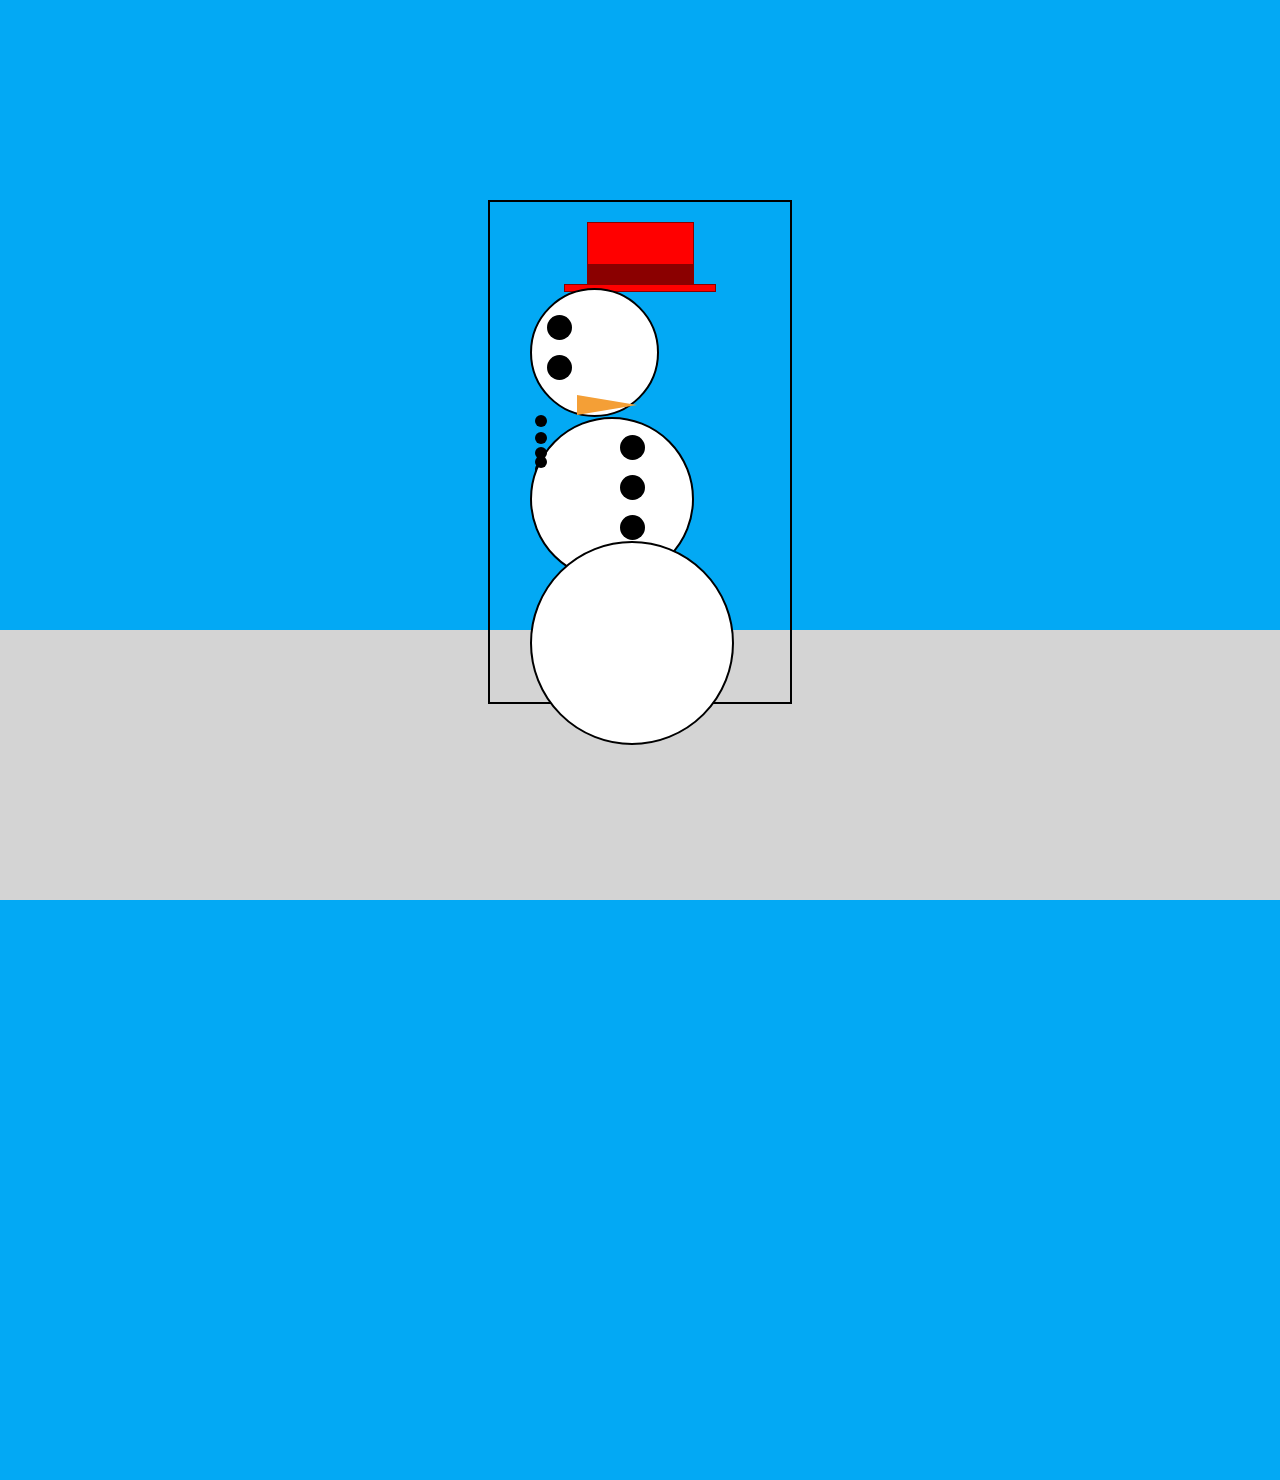
<file: basic-html/index.html>
<!doctype html>

<html lang="en">
<head>
  <meta charset="utf-8">

  <title>Template HTML file</title>

  <link rel="stylesheet" href="css/styles.css?v=1.0">

</head>
<body>
	<div class='container'>
		<div class='snowperson-holder'>
			<div class= "hat">
				<div></div>
				<div></div>
			</div>
			<ul class= "body">
				<li class= "head">
					<div class= "eyes">
					<div></div>
					<div></div>
					</div>
					<div class="nose"></div>
					<div class= "mouth">
					<div></div>
					<div></div>
					<div></div>
					<div></div>
					<div></div>
					</div>
				</li>
				<li class= "stomach">
				<div class= "arm left">
				</div>
				<ul class= "buttons">
					<li></li>
					<li></li>
					<li></li>
				</ul>
				<div class= "arm right">
				</div>
				</li>
				<li></li>
			</ul>
		</div>
	</div>
	<div class='ground'>
	</div>
</body>
</html>
</file>
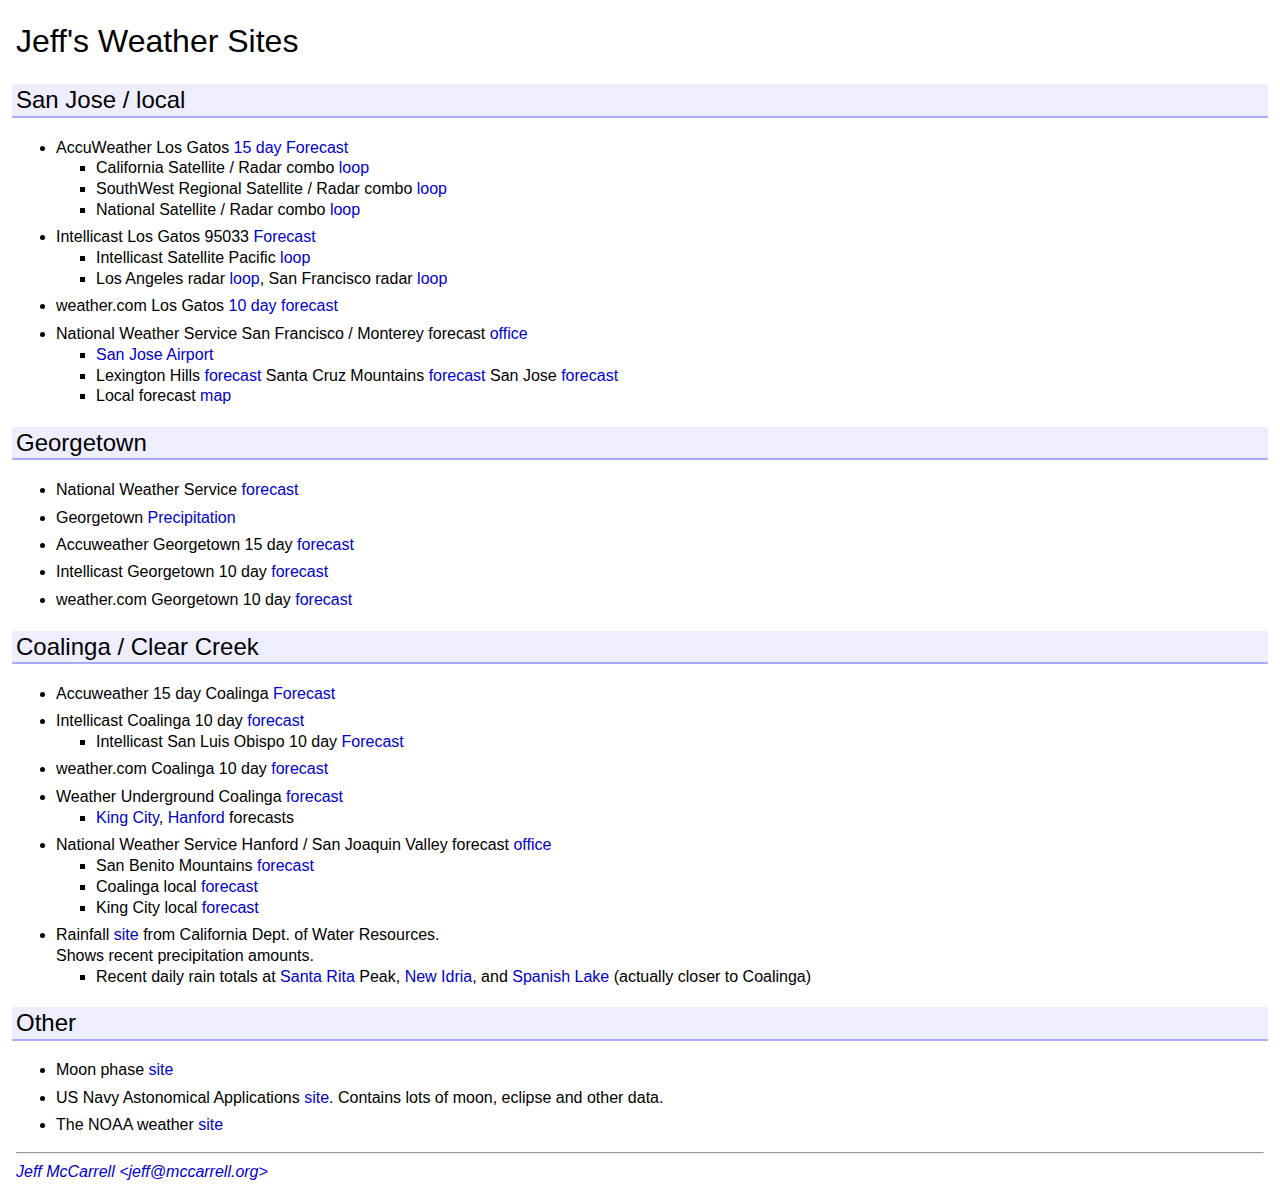
<file: weather/swiss-weather.html>
<!DOCTYPE html PUBLIC "-//W3C//DTD XHTML 1.0 Strict//EN"
    "http://www.w3.org/TR/xhtml1/DTD/xhtml1-strict.dtd">

<html xmlns="http://www.w3.org/1999/xhtml">
<head>
  <meta content=
  "HTML Tidy for Mac OS X (vers 31 October 2006 - Apple Inc. build 15.3), see www.w3.org"
  name="generator" />
  <link href="swiss.css" rel="stylesheet" type="text/css" />

  <title>Jeffs' Weather Sites</title>
</head>

<body>
  <h1>Jeff's Weather Sites</h1>

  <h2>San Jose / local</h2>

  <ul>
    <li>AccuWeather Los Gatos <a href=
    "http://wwwa.accuweather.com/forecast-15day.asp?partner=accuweather&amp;traveler=1&amp;zipcode=95033&amp;metric=0">
      15 day Forecast</a>

      <ul>
        <li>California Satellite / Radar combo <a href=
        "http://wwwa.accuweather.com/maps-satellite.asp?partner=accuweather&amp;traveler=1&amp;site=cac&amp;type=rs&amp;anim=1&amp;large=1">
        loop</a></li>

        <li>SouthWest Regional Satellite / Radar combo <a href=
        "http://wwwa.accuweather.com/maps-satellite.asp?partner=accuweather&amp;traveler=1&amp;site=sw&amp;type=rs&amp;anim=1&amp;large=1">
        loop</a></li>

        <li>National Satellite / Radar combo <a href=
        "http://wwwa.accuweather.com/maps-satellite.asp?partner=accuweather&amp;traveler=1&amp;site=un&amp;type=rs&amp;anim=1&amp;large=1">
        loop</a></li>
      </ul>
    </li>

    <li>Intellicast Los Gatos 95033 <a href=
    "http://www.intellicast.com/IcastPage/LoadPage.aspx?seg=LocalWeather&amp;loc=uscact15010&amp;product=Forecast&amp;prodgrp=Forecasts&amp;prodnav=none">
      Forecast</a>

      <ul>
        <li>Intellicast Satellite Pacific <a href=
        "http://www.intellicast.com/IcastPage/LoadPage.aspx?loc=usa&amp;seg=StormCenter&amp;prodgrp=SatelliteImagery&amp;product=PacificLoop&amp;prodnav=none">
        loop</a></li>

        <li>Los Angeles radar <a href=
        "http://www.intellicast.com/IcastPage/LoadPage.aspx?seg=StormCenter&amp;loc=klax&amp;product=RadarLoop&amp;prodgrp=RadarImagery&amp;prodnav=none">
        loop</a>, San Francisco radar <a href=
        "http://www.intellicast.com/IcastPage/LoadPage.aspx?seg=StormCenter&amp;loc=ksfo&amp;product=RadarLoop&amp;prodgrp=RadarImagery&amp;prodnav=none">
        loop</a></li>
      </ul>
    </li>

    <li>weather.com Los Gatos <a href=
    "http://www.weather.com/weather/tenday/95033?from=36hr_fcst10DayLink_undeclared">10 day
    forecast</a></li>

    <li>National Weather Service San Francisco / Monterey forecast <a href=
    "http://www.wrh.noaa.gov/mtr/">office</a>

      <ul>
        <li><a href="http://www.wrh.noaa.gov/mesowest/getobext.php?wfo=mtr&sid=KSJC&num=72&raw=0">San Jose Airport</a></li>
        <li>Lexington Hills <a href=
        "http://forecast.weather.gov/MapClick.php?CityName=Lexington+Hills&amp;state=CA&amp;site=MTR&amp;textField1=37.1647&amp;textField2=-121.972&amp;e=0">
        forecast</a> Santa Cruz Mountains <a href=
        "http://www.wrh.noaa.gov/total_forecast/index.php?wfo=mtr&amp;zone=caz512&amp;fire=caz274&amp;county=cac087">
        forecast</a> San Jose <a href=
        "http://www.wrh.noaa.gov/total_forecast/index.php?wfo=mtr&amp;zone=caz513&amp;fire=caz208&amp;county=cac085">
        forecast</a></li>

        <li>Local forecast <a href=
        "http://www.wrh.noaa.gov/mtr/new_zone_map.php">map</a></li>
      </ul>
    </li>
  </ul>

  <h2>Georgetown</h2>

  <ul>
    <li>National Weather Service <a href=
    "http://forecast.weather.gov/MapClick.php?CityName=Georgetown&amp;state=CA&amp;site=STO&amp;textField1=38.9069&amp;textField2=-120.838&amp;e=0">
    forecast</a></li>

    <li>Georgetown <a href="http://cdec.water.ca.gov/cgi-progs/queryDaily?GTW">Precipitation</a></li>

    <li>Accuweather Georgetown 15 day <a href=
    "http://wwwa.accuweather.com/forecast-15day.asp?partner=accuweather&amp;traveler=0&amp;zipChg=1&amp;zipcode=95634&amp;metric=0">
    forecast</a></li>

    <li>Intellicast Georgetown 10 day <a href=
    "http://www.intellicast.com/IcastPage/LoadPage.aspx?seg=LocalWeather&amp;loc=uscact9700&amp;product=Forecast&amp;prodgrp=Forecasts&amp;prodnav=none">
    forecast</a></li>

    <li>weather.com Georgetown 10 day <a href=
    "http://www.weather.com/outlook/recreation/outdoors/tenday/95634?from=36hr_topnav_outdoors">
    forecast</a></li>
  </ul>

  <h2>Coalinga / Clear Creek</h2>

  <ul>
    <li>Accuweather 15 day Coalinga <a href=
    "http://wwwa.accuweather.com/forecast-15day.asp?partner=accuweather&amp;traveler=1&amp;zipChg=1&amp;zipcode=93210&amp;metric=0">
    Forecast</a></li>

    <li>Intellicast Coalinga 10 day <a href=
    "http://www.intellicast.com/IcastPage/LoadPage.aspx?seg=LocalWeather&amp;loc=uscact5182&amp;product=Forecast&amp;prodgrp=Forecasts&amp;prodnav=none">
      forecast</a>

      <ul>
        <li>Intellicast San Luis Obispo 10 day <a href=
        "http://www.intellicast.com/IcastPage/LoadPage.aspx?loc=ksbp&amp;seg=LocalWeather&amp;prodgrp=Forecasts&amp;product=Forecast&amp;prodnav=none">
        Forecast</a></li>
      </ul>
    </li>

    <li>weather.com Coalinga 10 day <a href=
    "http://www.weather.com/weather/tenday/USCA0235?from=36hr_topnav_undeclared">forecast</a></li>

    <li>Weather Underground Coalinga <a href=
    "http://www.wunderground.com/US/CA/Coalinga.html">forecast</a>

      <ul>
        <li><a href="http://www.wunderground.com/US/CA/King%20City.html">King City</a>,
        <a href="http://www.wunderground.com/US/CA/Hanford.html">Hanford</a> forecasts</li>
      </ul>
    </li>

    <li>National Weather Service Hanford / San Joaquin Valley forecast <a href=
    "http://www.wrh.noaa.gov/hnx/">office</a>

      <ul>
        <li>San Benito Mountains <a href=
        "http://www.wrh.noaa.gov/total_forecast/index.php?wfo=mtr&amp;zone=caz518&amp;fire=caz210&amp;county=cac069">
        forecast</a></li>

        <li>Coalinga local <a href=
        "http://www.wrh.noaa.gov/total_forecast/index.php?zone=caz089&amp;county=cac019&amp;wfo=hnx&amp;dgtl=1&amp;lat=36.13972&amp;lon=-120.35917">
        forecast</a></li>

        <li>King City local <a href=
        "http://www.wrh.noaa.gov/total_forecast/index.php?wfo=mtr&amp;zone=caz516&amp;fire=caz210&amp;county=cac053&amp;dgtl=1&amp;lat=36.202083333333&amp;lon=-121.12625">
        forecast</a></li>
      </ul>
    </li>

    <li>Rainfall <a href="http://cdec.water.ca.gov/precip_maps/pcpmaps.html">site</a> from
    California Dept. of Water Resources.<br />
      Shows recent precipitation amounts.

      <ul>
        <li>Recent daily rain totals at <a href=
        "http://cdec.water.ca.gov/cgi-progs/queryDaily?SRI">Santa Rita</a> Peak, <a href=
        "http://cdec.water.ca.gov/cgi-progs/queryDaily?IDR">New Idria</a>, and <a href=
        "http://cdec.water.ca.gov/cgi-progs/queryDaily?SPA">Spanish Lake</a> (actually
        closer to Coalinga)</li>
      </ul>
    </li>
  </ul>

  <h2>Other</h2>

  <ul>
    <li>Moon phase <a href="http://www.stardate.org/nightsky/moon/">site</a></li>

    <li>US Navy Astonomical Applications <a href="http://aa.usno.navy.mil/data/">site</a>.
    Contains lots of moon, eclipse and other data.</li>

    <li>The NOAA weather <a href="http://www.nws.noaa.gov">site</a></li>
  </ul>
  <hr />

  <address>
    <a href="mailto:jeff@mccarrell.org">Jeff McCarrell &lt;jeff@mccarrell.org&gt;</a>
  </address>
</body>
</html>
</file>
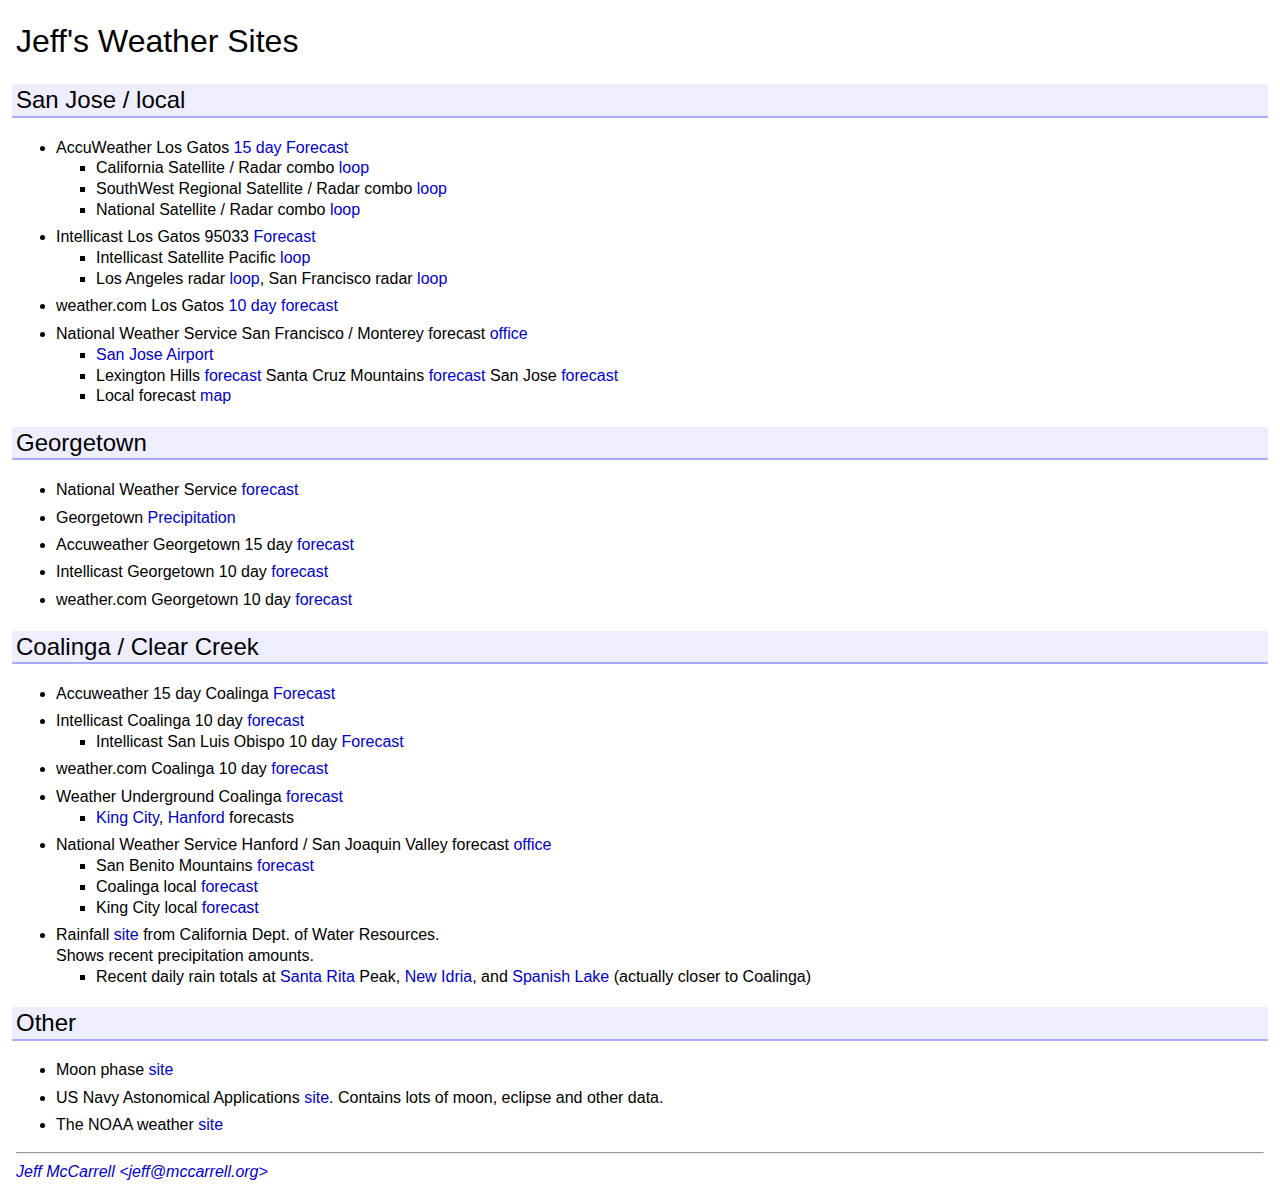
<file: weather/weather.html>
<!DOCTYPE html PUBLIC "-//W3C//DTD XHTML 1.0 Strict//EN"
    "http://www.w3.org/TR/xhtml1/DTD/xhtml1-strict.dtd">

<html xmlns="http://www.w3.org/1999/xhtml">
<head>
  <meta content=
  "HTML Tidy for Mac OS X (vers 31 October 2006 - Apple Inc. build 15.3), see www.w3.org"
  name="generator" />
  <link href="old-blue.css" rel="stylesheet" type="text/css" />

  <title>Jeffs' Weather Sites</title>
</head>

<body>
  <h1>Jeff's Weather Sites</h1>

  <h2>San Jose / local</h2>

  <ul>
    <li>AccuWeather Los Gatos <a href=
    "http://wwwa.accuweather.com/forecast-15day.asp?partner=accuweather&amp;traveler=1&amp;zipcode=95033&amp;metric=0">
      15 day Forecast</a>

      <ul>
        <li>California Satellite / Radar combo <a href=
        "http://wwwa.accuweather.com/maps-satellite.asp?partner=accuweather&amp;traveler=1&amp;site=cac&amp;type=rs&amp;anim=1&amp;large=1">
        loop</a></li>

        <li>SouthWest Regional Satellite / Radar combo <a href=
        "http://wwwa.accuweather.com/maps-satellite.asp?partner=accuweather&amp;traveler=1&amp;site=sw&amp;type=rs&amp;anim=1&amp;large=1">
        loop</a></li>

        <li>National Satellite / Radar combo <a href=
        "http://wwwa.accuweather.com/maps-satellite.asp?partner=accuweather&amp;traveler=1&amp;site=un&amp;type=rs&amp;anim=1&amp;large=1">
        loop</a></li>
      </ul>
    </li>

    <li>Intellicast Los Gatos 95033 <a href=
    "http://www.intellicast.com/IcastPage/LoadPage.aspx?seg=LocalWeather&amp;loc=uscact15010&amp;product=Forecast&amp;prodgrp=Forecasts&amp;prodnav=none">
      Forecast</a>

      <ul>
        <li>Intellicast Satellite Pacific <a href=
        "http://www.intellicast.com/IcastPage/LoadPage.aspx?loc=usa&amp;seg=StormCenter&amp;prodgrp=SatelliteImagery&amp;product=PacificLoop&amp;prodnav=none">
        loop</a></li>

        <li>Los Angeles radar <a href=
        "http://www.intellicast.com/IcastPage/LoadPage.aspx?seg=StormCenter&amp;loc=klax&amp;product=RadarLoop&amp;prodgrp=RadarImagery&amp;prodnav=none">
        loop</a>, San Francisco radar <a href=
        "http://www.intellicast.com/IcastPage/LoadPage.aspx?seg=StormCenter&amp;loc=ksfo&amp;product=RadarLoop&amp;prodgrp=RadarImagery&amp;prodnav=none">
        loop</a></li>
      </ul>
    </li>

    <li>weather.com Los Gatos <a href=
    "http://www.weather.com/weather/tenday/95033?from=36hr_fcst10DayLink_undeclared">10 day
    forecast</a></li>

    <li>National Weather Service San Francisco / Monterey forecast <a href=
    "http://www.wrh.noaa.gov/mtr/">office</a>

      <ul>
        <li><a href="http://www.wrh.noaa.gov/mesowest/getobext.php?wfo=mtr&sid=KSJC&num=72&raw=0">San Jose Airport</a></li>
        <li>Lexington Hills <a href=
        "http://forecast.weather.gov/MapClick.php?CityName=Lexington+Hills&amp;state=CA&amp;site=MTR&amp;textField1=37.1647&amp;textField2=-121.972&amp;e=0">
        forecast</a> Santa Cruz Mountains <a href=
        "http://www.wrh.noaa.gov/total_forecast/index.php?wfo=mtr&amp;zone=caz512&amp;fire=caz274&amp;county=cac087">
        forecast</a> San Jose <a href=
        "http://www.wrh.noaa.gov/total_forecast/index.php?wfo=mtr&amp;zone=caz513&amp;fire=caz208&amp;county=cac085">
        forecast</a></li>

        <li>Local forecast <a href=
        "http://www.wrh.noaa.gov/mtr/new_zone_map.php">map</a></li>
      </ul>
    </li>
  </ul>

  <h2>Georgetown</h2>

  <ul>
    <li>National Weather Service <a href=
    "http://forecast.weather.gov/MapClick.php?CityName=Georgetown&amp;state=CA&amp;site=STO&amp;textField1=38.9069&amp;textField2=-120.838&amp;e=0">
    forecast</a></li>

    <li>Georgetown <a href="http://cdec.water.ca.gov/cgi-progs/queryDaily?GTW">Precipitation</a></li>

    <li>Accuweather Georgetown 15 day <a href=
    "http://wwwa.accuweather.com/forecast-15day.asp?partner=accuweather&amp;traveler=0&amp;zipChg=1&amp;zipcode=95634&amp;metric=0">
    forecast</a></li>

    <li>Intellicast Georgetown 10 day <a href=
    "http://www.intellicast.com/IcastPage/LoadPage.aspx?seg=LocalWeather&amp;loc=uscact9700&amp;product=Forecast&amp;prodgrp=Forecasts&amp;prodnav=none">
    forecast</a></li>

    <li>weather.com Georgetown 10 day <a href=
    "http://www.weather.com/outlook/recreation/outdoors/tenday/95634?from=36hr_topnav_outdoors">
    forecast</a></li>
  </ul>

  <h2>Coalinga / Clear Creek</h2>

  <ul>
    <li>Accuweather 15 day Coalinga <a href=
    "http://wwwa.accuweather.com/forecast-15day.asp?partner=accuweather&amp;traveler=1&amp;zipChg=1&amp;zipcode=93210&amp;metric=0">
    Forecast</a></li>

    <li>Intellicast Coalinga 10 day <a href=
    "http://www.intellicast.com/IcastPage/LoadPage.aspx?seg=LocalWeather&amp;loc=uscact5182&amp;product=Forecast&amp;prodgrp=Forecasts&amp;prodnav=none">
      forecast</a>

      <ul>
        <li>Intellicast San Luis Obispo 10 day <a href=
        "http://www.intellicast.com/IcastPage/LoadPage.aspx?loc=ksbp&amp;seg=LocalWeather&amp;prodgrp=Forecasts&amp;product=Forecast&amp;prodnav=none">
        Forecast</a></li>
      </ul>
    </li>

    <li>weather.com Coalinga 10 day <a href=
    "http://www.weather.com/weather/tenday/USCA0235?from=36hr_topnav_undeclared">forecast</a></li>

    <li>Weather Underground Coalinga <a href=
    "http://www.wunderground.com/US/CA/Coalinga.html">forecast</a>

      <ul>
        <li><a href="http://www.wunderground.com/US/CA/King%20City.html">King City</a>,
        <a href="http://www.wunderground.com/US/CA/Hanford.html">Hanford</a> forecasts</li>
      </ul>
    </li>

    <li>National Weather Service Hanford / San Joaquin Valley forecast <a href=
    "http://www.wrh.noaa.gov/hnx/">office</a>

      <ul>
        <li>San Benito Mountains <a href=
        "http://www.wrh.noaa.gov/total_forecast/index.php?wfo=mtr&amp;zone=caz518&amp;fire=caz210&amp;county=cac069">
        forecast</a></li>

        <li>Coalinga local <a href=
        "http://www.wrh.noaa.gov/total_forecast/index.php?zone=caz089&amp;county=cac019&amp;wfo=hnx&amp;dgtl=1&amp;lat=36.13972&amp;lon=-120.35917">
        forecast</a></li>

        <li>King City local <a href=
        "http://www.wrh.noaa.gov/total_forecast/index.php?wfo=mtr&amp;zone=caz516&amp;fire=caz210&amp;county=cac053&amp;dgtl=1&amp;lat=36.202083333333&amp;lon=-121.12625">
        forecast</a></li>
      </ul>
    </li>

    <li>Rainfall <a href="http://cdec.water.ca.gov/precip_maps/pcpmaps.html">site</a> from
    California Dept. of Water Resources.<br />
      Shows recent precipitation amounts.

      <ul>
        <li>Recent daily rain totals at <a href=
        "http://cdec.water.ca.gov/cgi-progs/queryDaily?SRI">Santa Rita</a> Peak, <a href=
        "http://cdec.water.ca.gov/cgi-progs/queryDaily?IDR">New Idria</a>, and <a href=
        "http://cdec.water.ca.gov/cgi-progs/queryDaily?SPA">Spanish Lake</a> (actually
        closer to Coalinga)</li>
      </ul>
    </li>
  </ul>

  <h2>Other</h2>

  <ul>
    <li>Moon phase <a href="http://www.stardate.org/nightsky/moon/">site</a></li>

    <li>US Navy Astonomical Applications <a href="http://aa.usno.navy.mil/data/">site</a>.
    Contains lots of moon, eclipse and other data.</li>

    <li>The NOAA weather <a href="http://www.nws.noaa.gov">site</a></li>
  </ul>
  <hr />

  <address>
    <a href="mailto:jeff@mccarrell.org">Jeff McCarrell &lt;jeff@mccarrell.org&gt;</a>
  </address>
</body>
</html>
</file>
<file: basic-html/css/styles.css>
html,
body {
	margin: 0;
	padding: 0;
}

body {
	background-color: #03A9F4;
}

.ground {
	position: absolute;
	bottom: 0;
	z-index: 0;
	height: 30%;
	width: 100%;
	background-color: #d4d4d4
}

.container {
	width: 100vw;
	height: 100vw;
	position: relative;
	z-index: 1;
	display: flex; 
	align-items; center;
	justify-content: center;
	top: 200px;
}

.snowperson-holder {
	background-color: none;
	border: 2px solid black;
	width: 300px;
	height: 500px;
}

.body-holder {
	background-color: none;
	border: dotted orange;
	border-width:b0.3em 0 9px;
	width: 300px;
	height: 100px;
}

.body {
	list-style: none;
	display: flex;
	flex-direction: column;
	position: absolute; 
}

.body > li {
	background-color: white;
	border-radius: 50%;
	border: 2px solid black;
	width:200px;
	height:200px;
}

.body > li:nth-child(1) {
	width: 125px;
	height: 125px;
	align-items: center;
}

.body > li:nth-child(2) {
	width: 160px;
	height: 160px;
	top: -20px;
}

.body > li:nth-child(3) {
	position: relative;
	top: -40px;
}

.hat {
  height: 70px;
  display: flex;
  align-items: center;
  flex-direction: column;
  position: relative;
  top: 20px;
}

.hat > div {
  background-color: red;
  border: 1px solid darkred;
}

.hat > div:nth-child(1) {
  height: 100%;
  width: 35%;
  border-bottom-width: 20px;
}

.hat > div:nth-child(2) {
  height: 10px;
  width: 50%;
}

.head .eyes {
	margin-top: 20%;
}

.head .eyes > div {
  background-color: black;
  width: 25px;
  height: 25px;
  border-radius: 50%;
  margin: 15px;
}

.head .mouth > div {
  background-color: black;
  width: 12px;
  height: 12px;
  border-radius: 50%;
  margin: 0 3px;
}

.head .mouth > div:nth-child(3) {
  position: relative;
  top: 8px;
}

.head .mouth > div:nth-child(2),
.head .mouth > div:nth-child(4) {
  position: relative;
  top: 5px;
}


.nose {
  width: 0;
  height: 0;
  border-top: 10px solid transparent;
  border-bottom: 10px solid transparent;
  border-left: 60px solid #f49f36;
  margin-left: 45px;
}

.buttons {
	list-style: none;
	height: 100%;
	display: flex;
	flex-direction: column;
	align-items: center;
	margin-top: 1px;
}

.buttons li {
  border-radius: 50%;
  background-color: black;
  width: 25px;
  height: 25px;
  margin-top: 15px;
  }

 .stomach {
  display: flex;
  flex-direction: row;
  align-items: center;
  justify-content: center;
}
</file>
<file: weather/swiss.css>
/* Default style sheet for Markus Kuhn's web pages */

body {
  font-family: "Arial", sans-serif;
  font-size: medium;
  line-height: 130%;
  background: white;
  color: black;
  margin: 1em;
}

p.note, div.note {
  font-size: small;
  line-height: 120%;
  background: #eee;
  padding: 3pt;
}

span.note {
  font-size: small;
  line-height: 120%;
}

samp {
    font-size: 110%;
}

li {
        margin-top: 5pt;
        margin-bottom: 5pt;
}

li ul li {
        list-style-type: square;
        margin: 0pt;
}

ol li ol {
        list-style-type: lower-latin;
}

ul.compact li, ol.compact li {
        margin: 0ex;
}

a {
  color: #00c;
  text-decoration: none;
}

a:visited {
  color: #66f;
}

a:hover {
  text-decoration: underline;
}

strong.new {
  color: #f00;
}

blockquote.sidequote {
  margin-left: 50%;
  margin-right: 0%;
  font-style: italic;
  text-align: right;
}

h1 {
  font-family: "Trebuchet", "Helvetica", sans-serif;
  font-size: 200%;
  font-style: normal;
  font-weight: normal;
  line-height: 130%;
}

h2 {
  font-family: "Trebuchet", "Helvetica", sans-serif;
  font-size: 150%;
  font-style: normal;
  font-weight: normal;
  line-height: 130%;
  background: #eef;
  margin-left: -3pt;
  margin-right: -3pt;
  padding-left: 3pt;
  padding-right: 3pt;
  border-bottom: 2px solid #aaf;
}

h3 {
  font-family: "Trebuchet", "Helvetica", sans-serif;
  font-size: 130%;
  font-style: normal;
  font-weight: normal;
  line-height: 130%;
}

h4 {
  font-family: "Verdana", "Helvetica", sans-serif;
  font-size: 100%;
  font-style: normal;
  font-weight: bold;
  line-height: 130%;
  margin-top: 0ex;
  margin-bottom: 0ex;
  padding-top: 0ex;
  padding-bottom: 0ex;

}

p.footdate {
  font-size: small;
  text-align: center;
  background: #eee;
  margin-left: -3pt;
  margin-right: -3pt;
  padding: 1pt 3pt;
}

/* table with 2px solid lines */

table.solid {
  margin-left: auto;
  margin-right: auto;
  border-collapse: collapse;
}

table.solid tbody td, table.solid tbody th {
  border: 2px solid black;
  padding: 2px 4px;
}

table.solid tbody th {
  font-family: "Verdana", "Helvetica", sans-serif;
  font-size: 100%;
  font-style: normal;
  font-weight: normal;
  line-height: 100%;
  background: #eee;
}

table.solid tbody td {
  vertical-align: top;
}

/* table with grey background and white separators */

table.grey {
  border-spacing: 5px;
}

table.grey tbody tr {
  background: #EEEEEE;
  vertical-align: top;
}

table.grey tbody tr td {
  padding: 3px;
}
</file>
<file: weather/old-blue.css>
/* Default style sheet for Markus Kuhn's web pages */

body { 
  font-family: "Verdana", "Helvetica", sans-serif;
  font-size: medium;
  line-height: 130%;
  background: white;
  color: black;
  margin: 1em;
}

p.note, div.note {
  font-size: small;
  line-height: 120%;
  background: #eee;
  padding: 3pt;
}

span.note {
  font-size: small;
  line-height: 120%;
}

samp {
    font-size: 110%;
}

li {
        margin-top: 5pt;
        margin-bottom: 5pt;
}

li ul li {
        list-style-type: square;
        margin: 0pt;
}

ol li ol {
        list-style-type: lower-latin;
}

ul.compact li, ol.compact li {
	margin: 0ex;
}

a {
  color: #00c;
  text-decoration: none;
}

a:visited {
  color: #66f;
}

a:hover {
  text-decoration: underline;
}

strong.new {
  color: #f00;
}

blockquote.sidequote {
  margin-left: 50%;
  margin-right: 0%;
  font-style: italic;
  text-align: right;
}     

h1 { 
  font-family: "Trebuchet", "Helvetica", sans-serif;
  font-size: 200%;
  font-style: normal;
  font-weight: normal;
  line-height: 130%;
}

h2 {
  font-family: "Trebuchet", "Helvetica", sans-serif;
  font-size: 150%;
  font-style: normal;
  font-weight: normal;
  line-height: 130%;
  background: #eef;
  margin-left: -3pt;
  margin-right: -3pt;
  padding-left: 3pt;
  padding-right: 3pt;
  border-bottom: 2px solid #aaf;
}

h3 {
  font-family: "Trebuchet", "Helvetica", sans-serif;
  font-size: 130%;
  font-style: normal;
  font-weight: normal;
  line-height: 130%;
}

h4 {
  font-family: "Verdana", "Helvetica", sans-serif;
  font-size: 100%;
  font-style: normal;
  font-weight: bold;
  line-height: 130%;
  margin-top: 0ex;
  margin-bottom: 0ex;
  padding-top: 0ex;
  padding-bottom: 0ex;

}

p.footdate {
  font-size: small;
  text-align: center;
  background: #eee;
  margin-left: -3pt;
  margin-right: -3pt;
  padding: 1pt 3pt;
}

/* table with 2px solid lines */

table.solid {
  margin-left: auto;
  margin-right: auto;
  border-collapse: collapse;
}

table.solid tbody td, table.solid tbody th {
  border: 2px solid black;
  padding: 2px 4px;
}

table.solid tbody th {
  font-family: "Verdana", "Helvetica", sans-serif;
  font-size: 100%;
  font-style: normal;
  font-weight: normal;
  line-height: 100%;
  background: #eee;
}

table.solid tbody td {
  vertical-align: top;
}

/* table with grey background and white separators */

table.grey {
  border-spacing: 5px;
}

table.grey tbody tr {
  background: #EEEEEE;
  vertical-align: top;
}

table.grey tbody tr td {
  padding: 3px;
}
</file>
